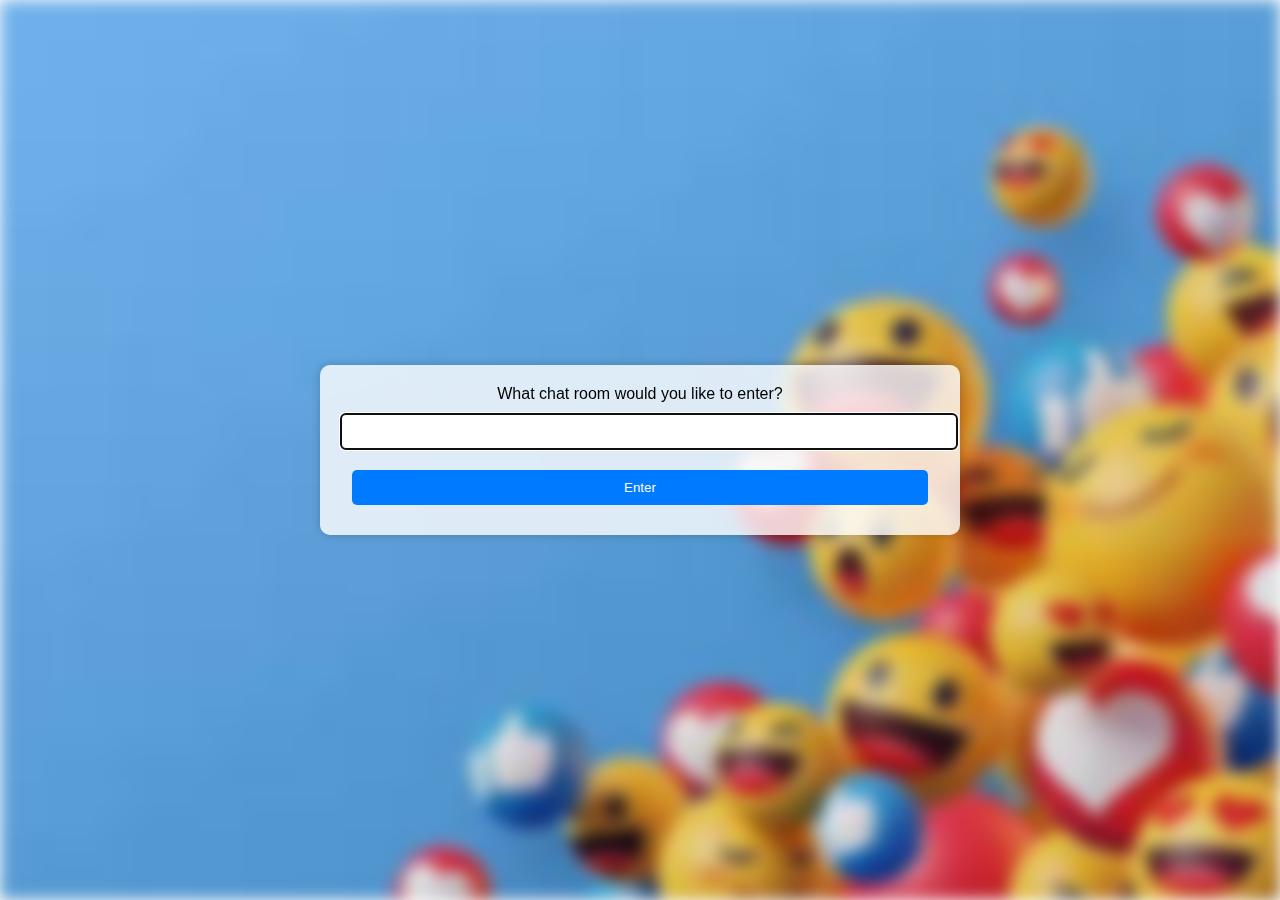
<file: webchatapp/chat/templates/chat/index.html>
<!DOCTYPE html>
<html>
  <head>
    <meta charset="utf-8" />
    <title>Chat Rooms</title>
    <style>
      html,
      body {
        height: 100%;
        margin: 0;
        overflow: hidden;
        font-family: Arial, sans-serif;
      }

      body::before {
        content: "";
        position: fixed;
        left: 0;
        right: 0;
        z-index: -1;

        display: block;
        background-image: url("[data-uri]");
        background-size: cover;
        background-position: center;

        width: 100%;
        height: 100%;

        /* Apply the blur effect */
        -webkit-filter: blur(8px);
        filter: blur(8px);
      }

      .container {
        text-align: center;
        background-color: rgba(255, 255, 255, 0.8); /* Semi-transparent white */
        padding: 20px;
        border-radius: 10px;
        box-shadow: 0 0 10px rgba(0, 0, 0, 0.2);
        position: fixed;
        top: 50%;
        left: 50%;
        transform: translate(-50%, -50%);
        z-index: 1; /* Ensure container is above the blurred background */
      }

      input[type="text"],
      input[type="button"] {
        padding: 10px 20px;
        margin: 10px 0;
        border: 1px solid #ccc;
        border-radius: 5px;
        width: calc(100% - 24px); /* Adjust width for padding and border */
      }

      input[type="button"] {
        background-color: #007bff;
        color: #fff;
        border: none;
        cursor: pointer;
      }

      input[type="button"]:hover {
        background-color: #0056b3;
      }
    </style>
  </head>
  <body>
    <div class="container">
      What chat room would you like to enter?<br />
      <input id="room-name-input" type="text" size="100" /><br />
      <input id="room-name-submit" type="button" value="Enter" />

      <script>
        document.querySelector("#room-name-input").focus();
        document.querySelector("#room-name-input").onkeyup = function (e) {
          if (e.keyCode === 13) {
            // enter, return
            document.querySelector("#room-name-submit").click();
          }
        };

        document.querySelector("#room-name-submit").onclick = function (e) {
          var roomName = document.querySelector("#room-name-input").value;
          window.location.pathname = "/chat/" + roomName + "/";
        };
      </script>
    </div>
  </body>
</html>
</file>
